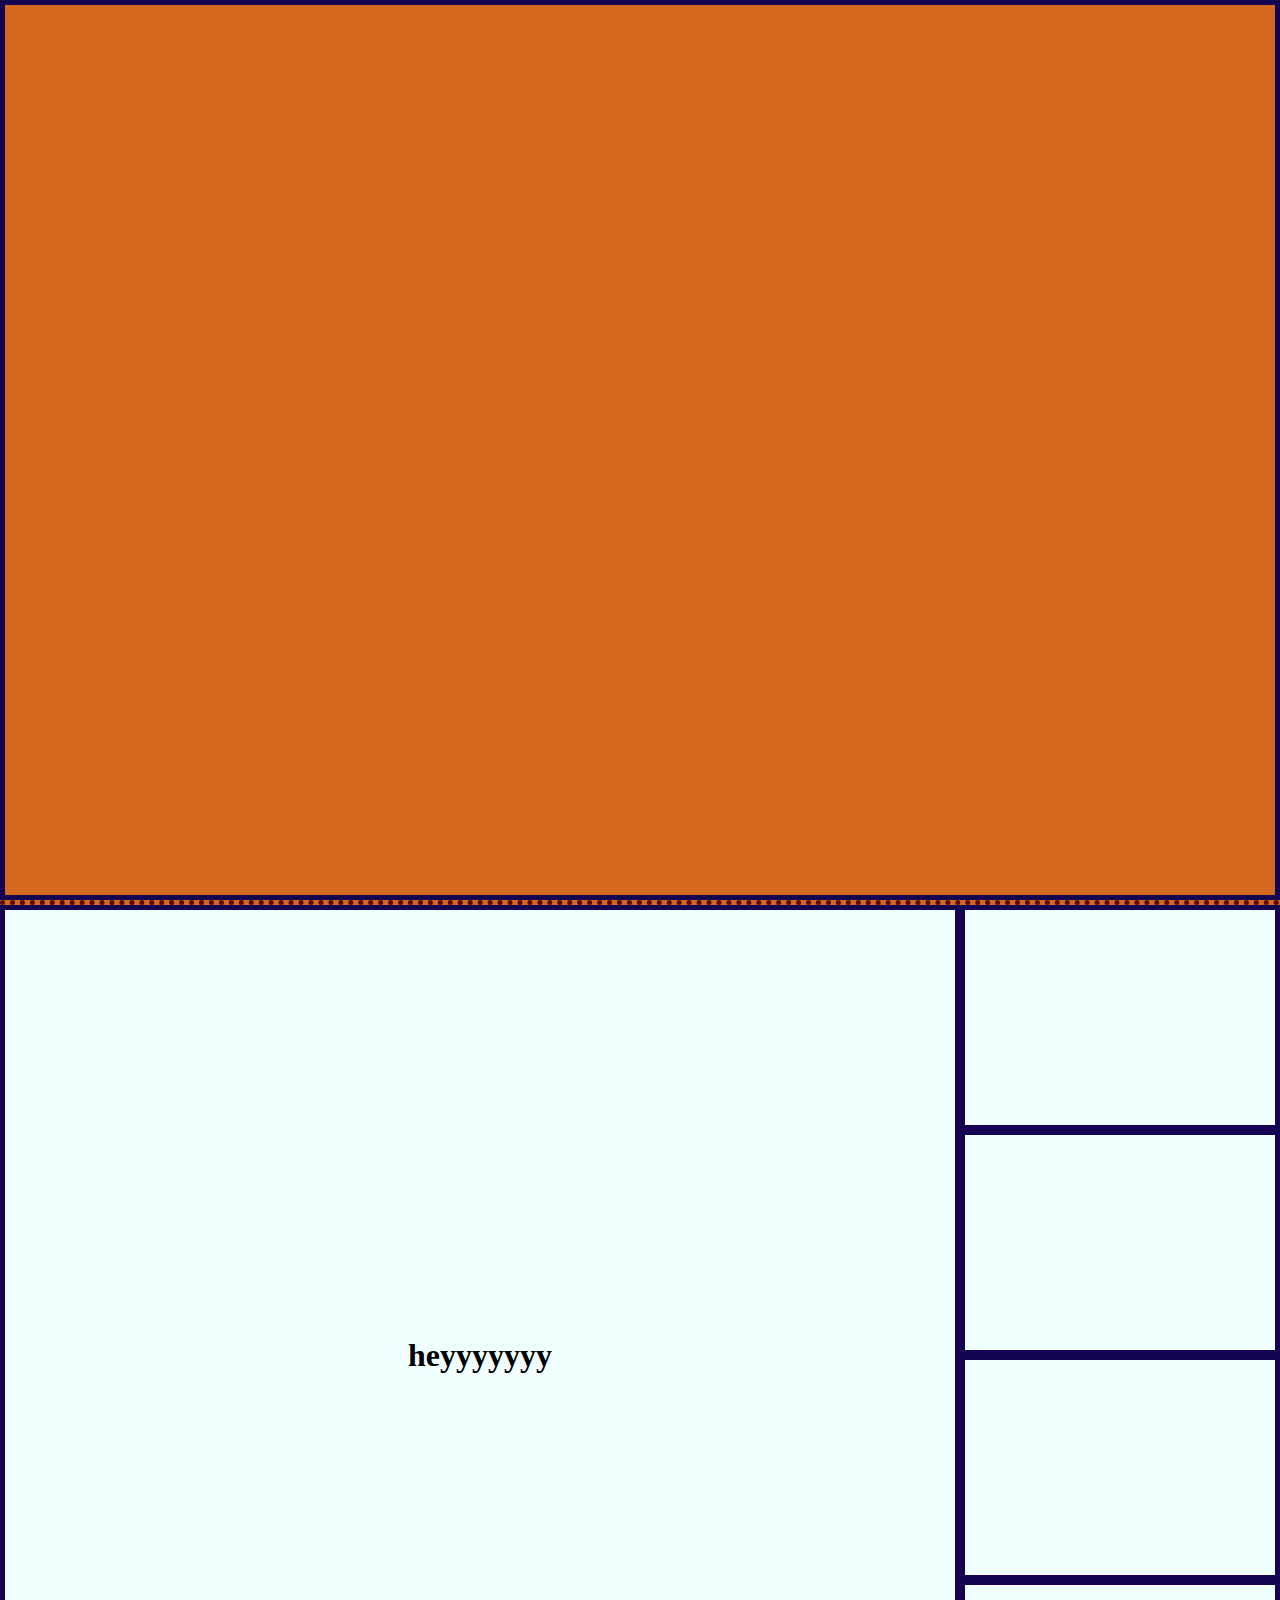
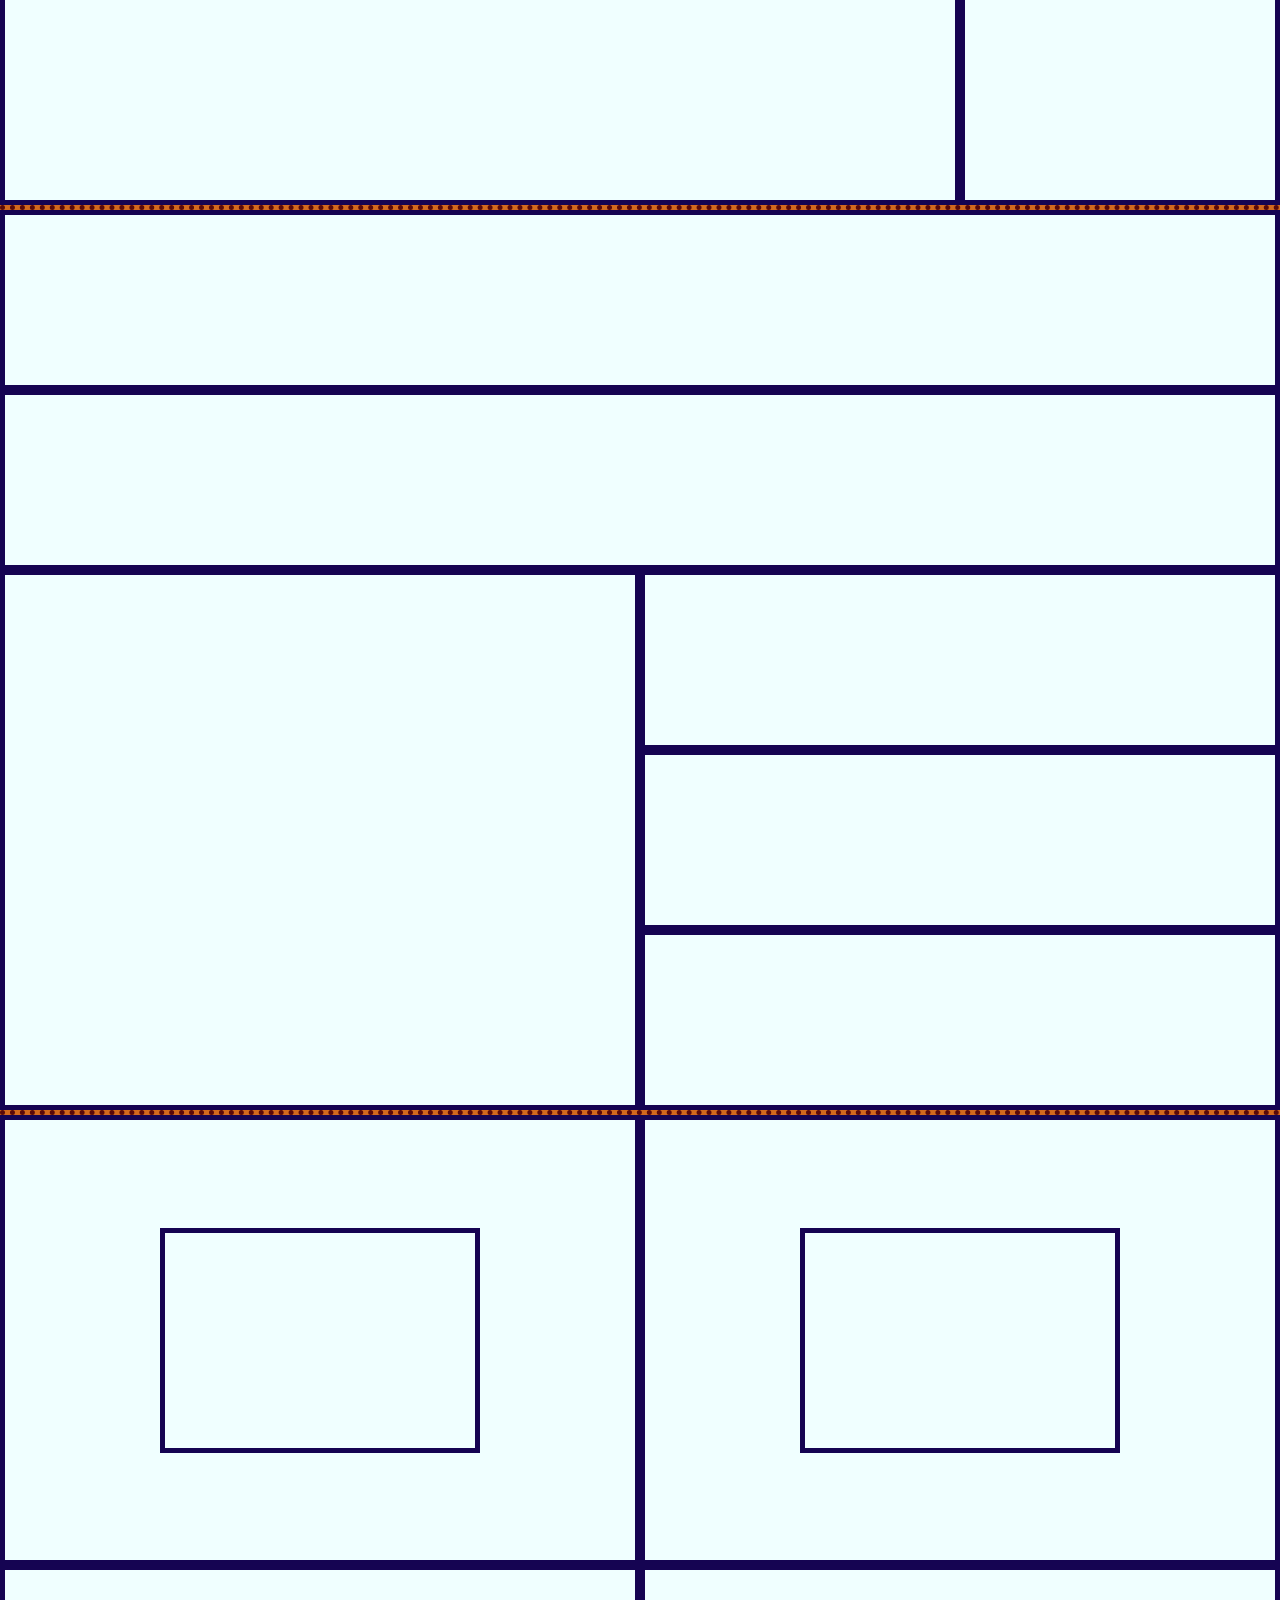
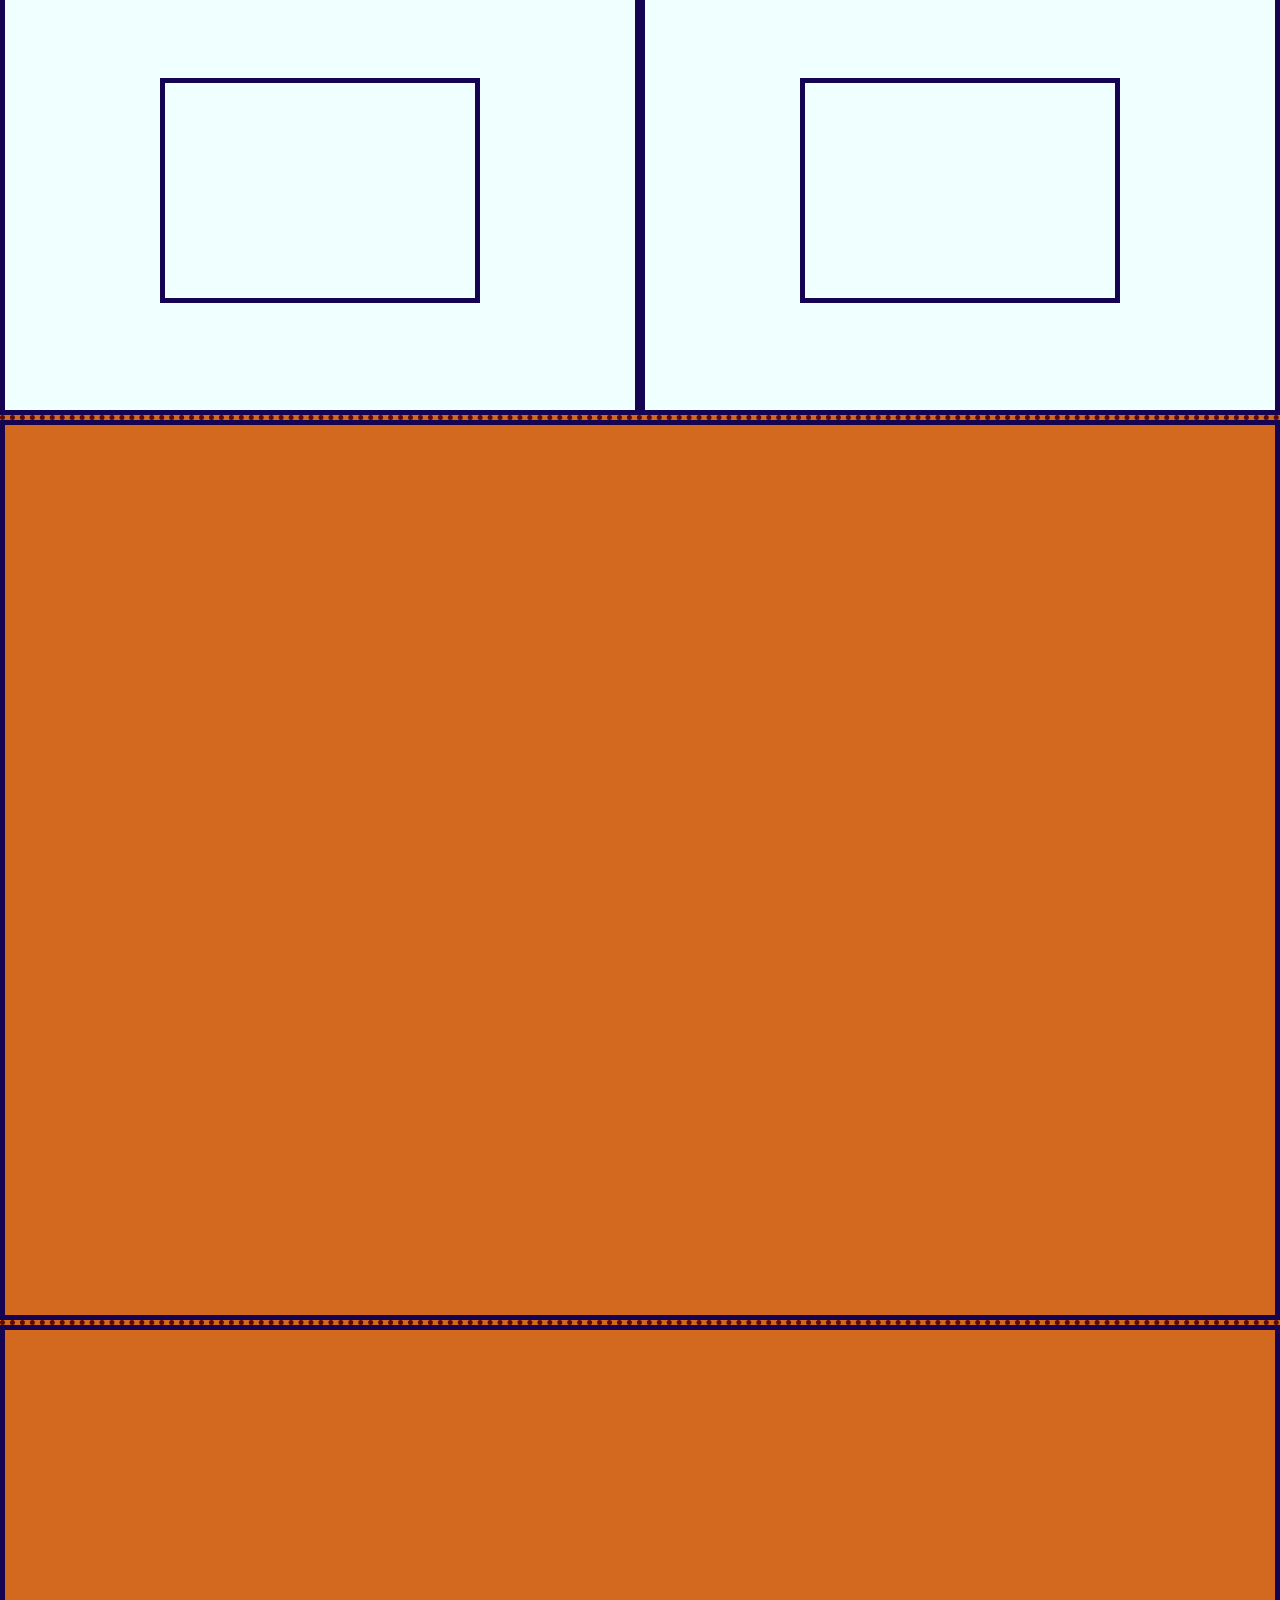
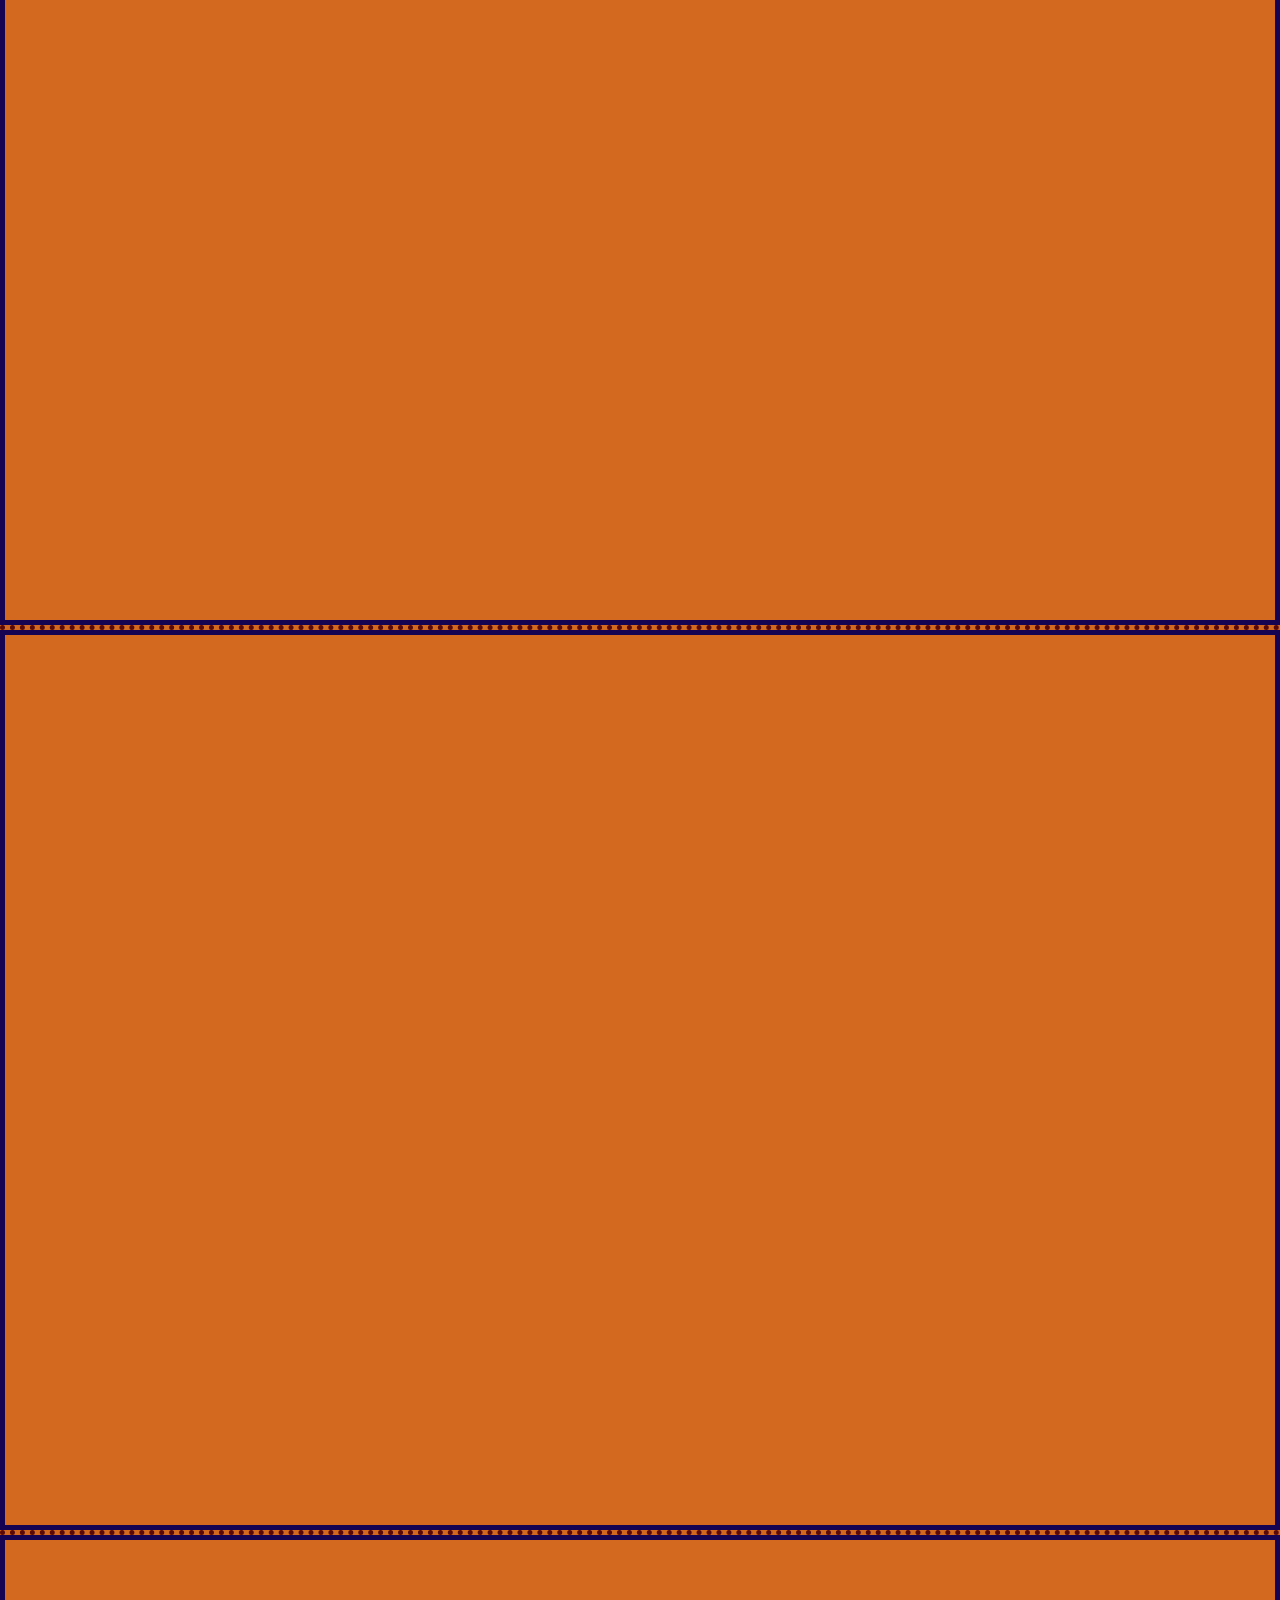
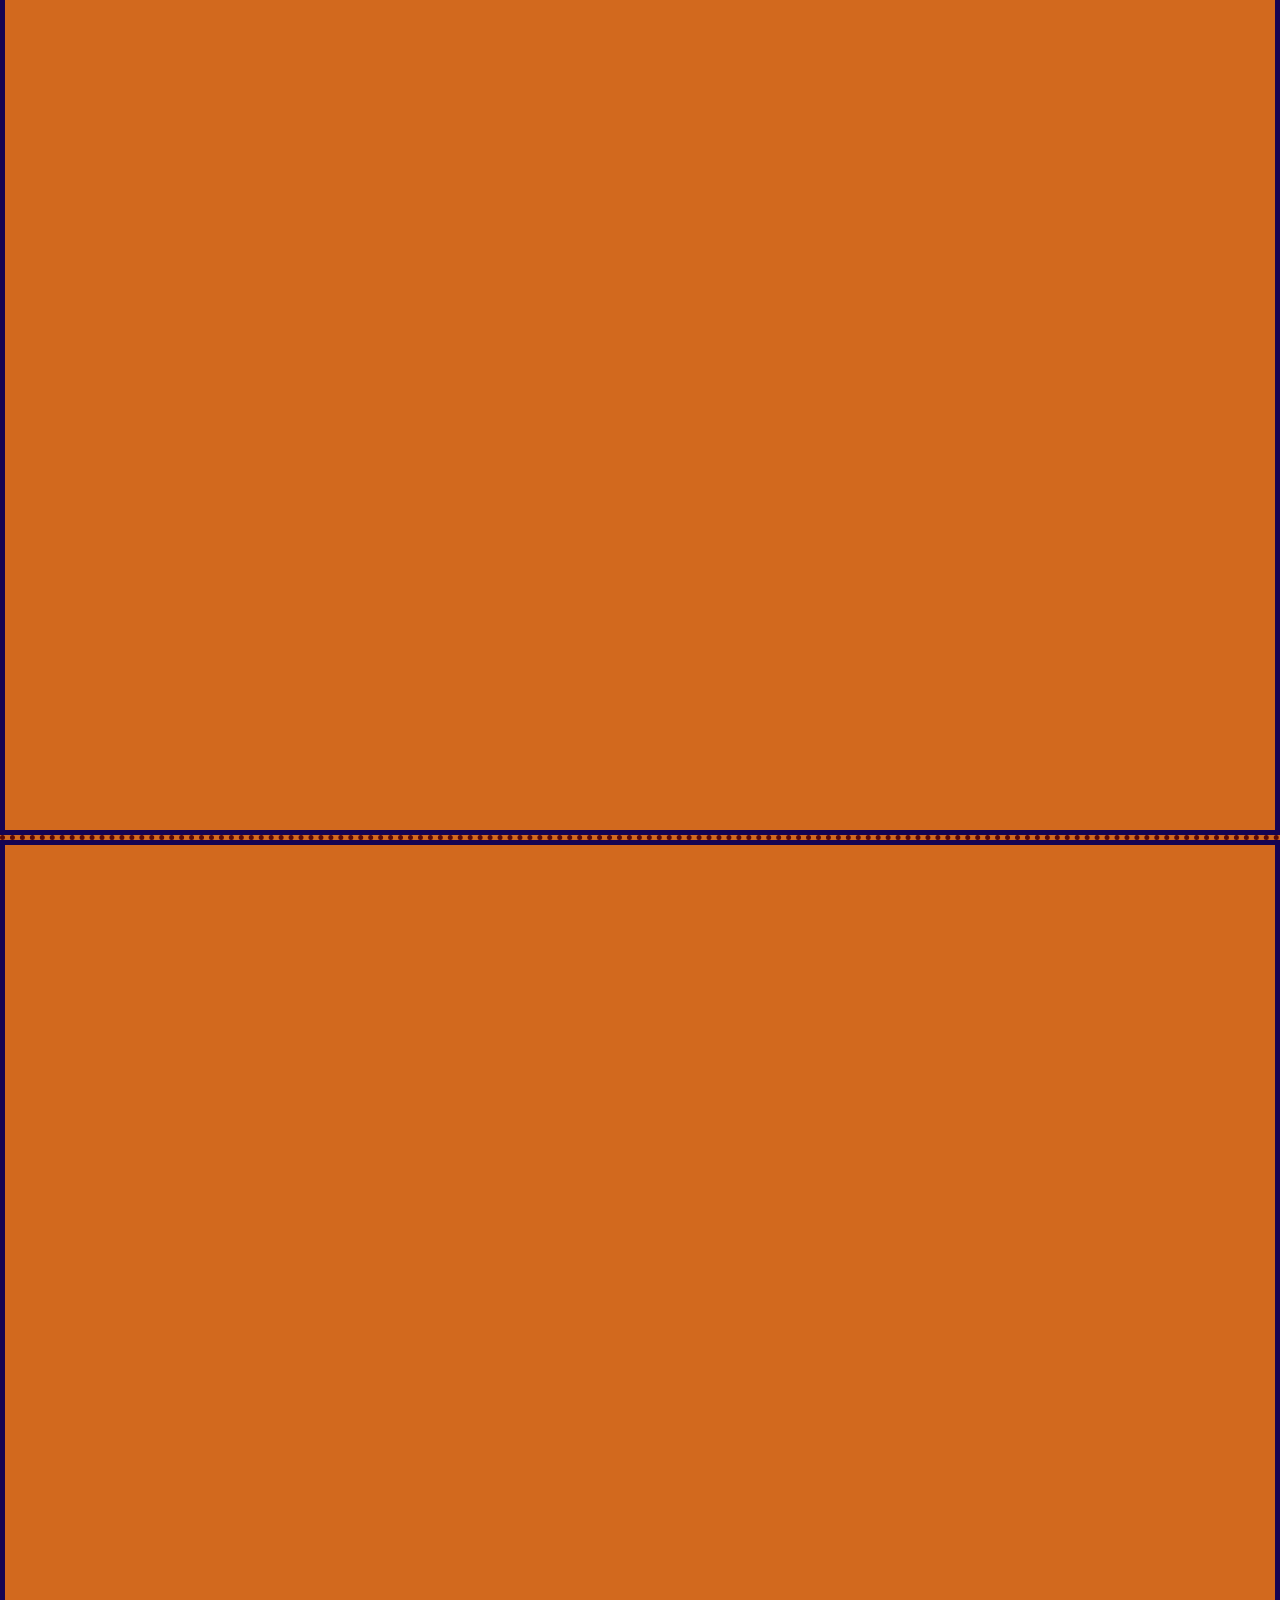
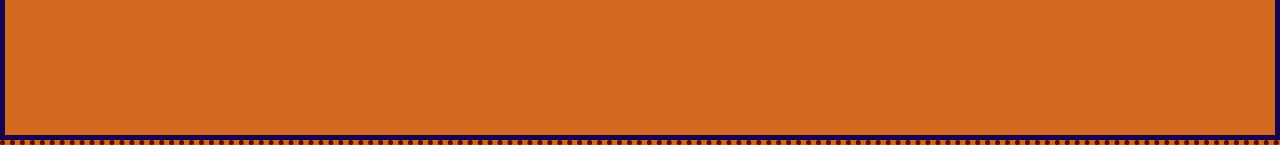
<file: 02_web_template/displayGridOpgaver.html>
<!DOCTYPE html>
<html lang="en">
<head>
    <meta charset="UTF-8">
    <meta name="viewport" content="width=device-width, initial-scale=1.0">
    <title>Document</title>
    <link rel="stylesheet" href="./displayGridOpgaver.css">
</head>
    <body>
        <Main>
            <div class="page" id="page1"></div>
            <div class="page" id="page2">
                <div class="left" class="div">
                    <h1>heyyyyyyy</h1>
                </div>
                <div class="right">
                    <div class="right1" class="div"></div>
                    <div class="right2" class="div"></div>
                    <div class="right3" class="div"></div>
                    <div class="right4" class="div"></div>
                </div>
            </div>
            <div class="page" id="page3">
                <div class="top">
                    <div class="top1"></div>
                    <div class="top2"></div>
                </div>
                <div class="bottom">
                    <div class="left"></div>
                    <div class="right">
                        <div class="right1"></div>
                        <div class="right2"></div>
                        <div class="right3"></div>
                    </div>
                </div>
            </div>
            <div class="page" id="page4">
                <div class="top">
                    <div class="top1">
                        <div class="inset"></div>
                    </div>
                    <div class="top2">
                        <div class="inset"></div>
                    </div>
                </div>
                <div class="bottom">
                    <div class="botton1">
                        <div class="inset"></div>
                    </div>
                    <div class="botton2">
                        <div class="inset"></div>
                    </div>
                </div>
            </div>
            <div class="page" id="page5"></div>
            <div class="page" id="page6"></div>
            <div class="page" id="page7"></div>
            <div class="page" id="page8"></div>
            <div class="page" id="page9"></div>

        </Main>
    </body>
</html>
</file>
<file: 02_web_template/displayGridOpgaver.css>
.page{
    width: 100vw;
    height: 100vh;
    overflow: hidden;
    display: grid;
    place-items: center;
    background-color: chocolate;
    left: 0;
    border-bottom: dotted rgb(90, 9, 9) 5px;
}

body {
    margin: 0;
}

div{
    box-shadow: inset 0 0 0 5px rgb(21, 4, 82);
    width: 100%;
    height: 100%;
    background-color: azure;
}

.page div{
    width: 100%;
    height: 100%;
    display: grid;
    place-items: center;
}

#page {
    top: 0;
}

#page2 {
    grid-template-columns: 3fr 1fr;
}

#page2 .right{
    grid-template-rows: 1fr 1fr 1fr 1fr;
}

#page3 {
    grid-template-rows: 2fr 3fr;
}

#page3 .top {
    grid-template-rows: 1fr 1fr;
}

#page3 .bottom {
    grid-template-columns: 1fr 1fr;
}

#page3 .bottom .right{
    grid-template-rows: 1fr 1fr 1fr;
}

#page4 {
    grid-template-rows: 1fr 1fr;
}

#page4 .inset {
 width: 50%;
 height: 50%;
}

#page4 .top {
    grid-template-columns: 1fr 1fr;
}

#page4 .bottom {
    grid-template-columns: 1fr 1fr;
}
</file>
